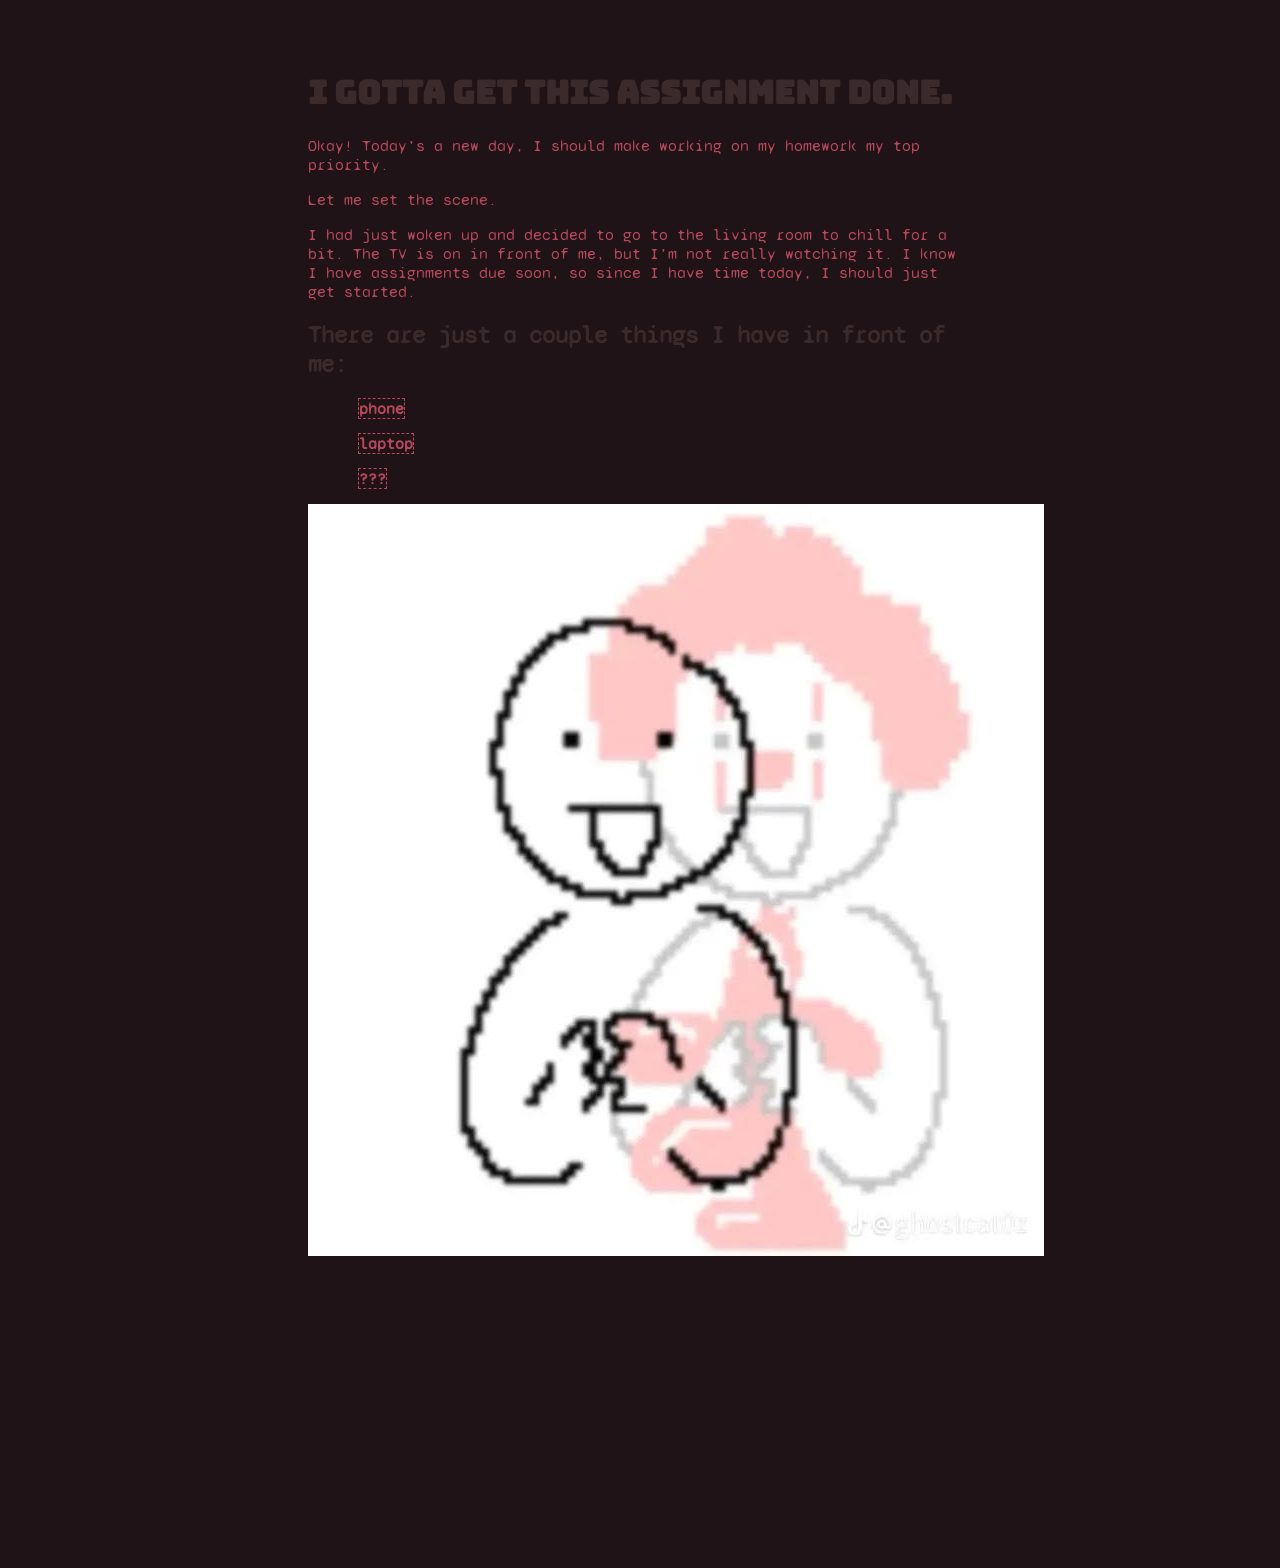
<file: index.html>
<!doctype html>
<html lang="en">
<head>
	<meta charset="utf-8">
	<title>Procrastination</title>
	<link rel="preconnect" href="https://fonts.googleapis.com">
	<link rel="preconnect" href="https://fonts.gstatic.com" crossorigin>
	<link href="https://fonts.googleapis.com/css2?family=Bungee&family=EB+Garamond:ital,wght@0,400..800;1,400..800&family=PT+Sans:ital,wght@0,400;0,700;1,400;1,700&family=Syne+Mono&display=swap" rel="stylesheet">
	<link rel="stylesheet" href="./assets/css/styles.css">
</head>

<body>

	<h1>I gotta get this assignment done.</h1>
	<p>Okay! Today's a new day, I should make working on my homework my top priority.</p>
	<p>Let me set the scene.</p>
	<p> I had just woken up and decided to go to the living room to chill for a bit. The TV is on in front of me, but I'm not really watching it. I know I have assignments due soon, so since I have time today, I should just get started.</p>
	<h2>There are just a couple things I have in front of me:</h2>
	
	<p><a href="phone.html">phone</a></p> 
	<p><a href="laptop.html">laptop</a></p>
	<p><a href="myself.html">???</a></p>
	
	<img src="assets/img/download.jpg" alt="">

	<script src="./assets/js/main.js"></script>
</body>
</html>
</file>
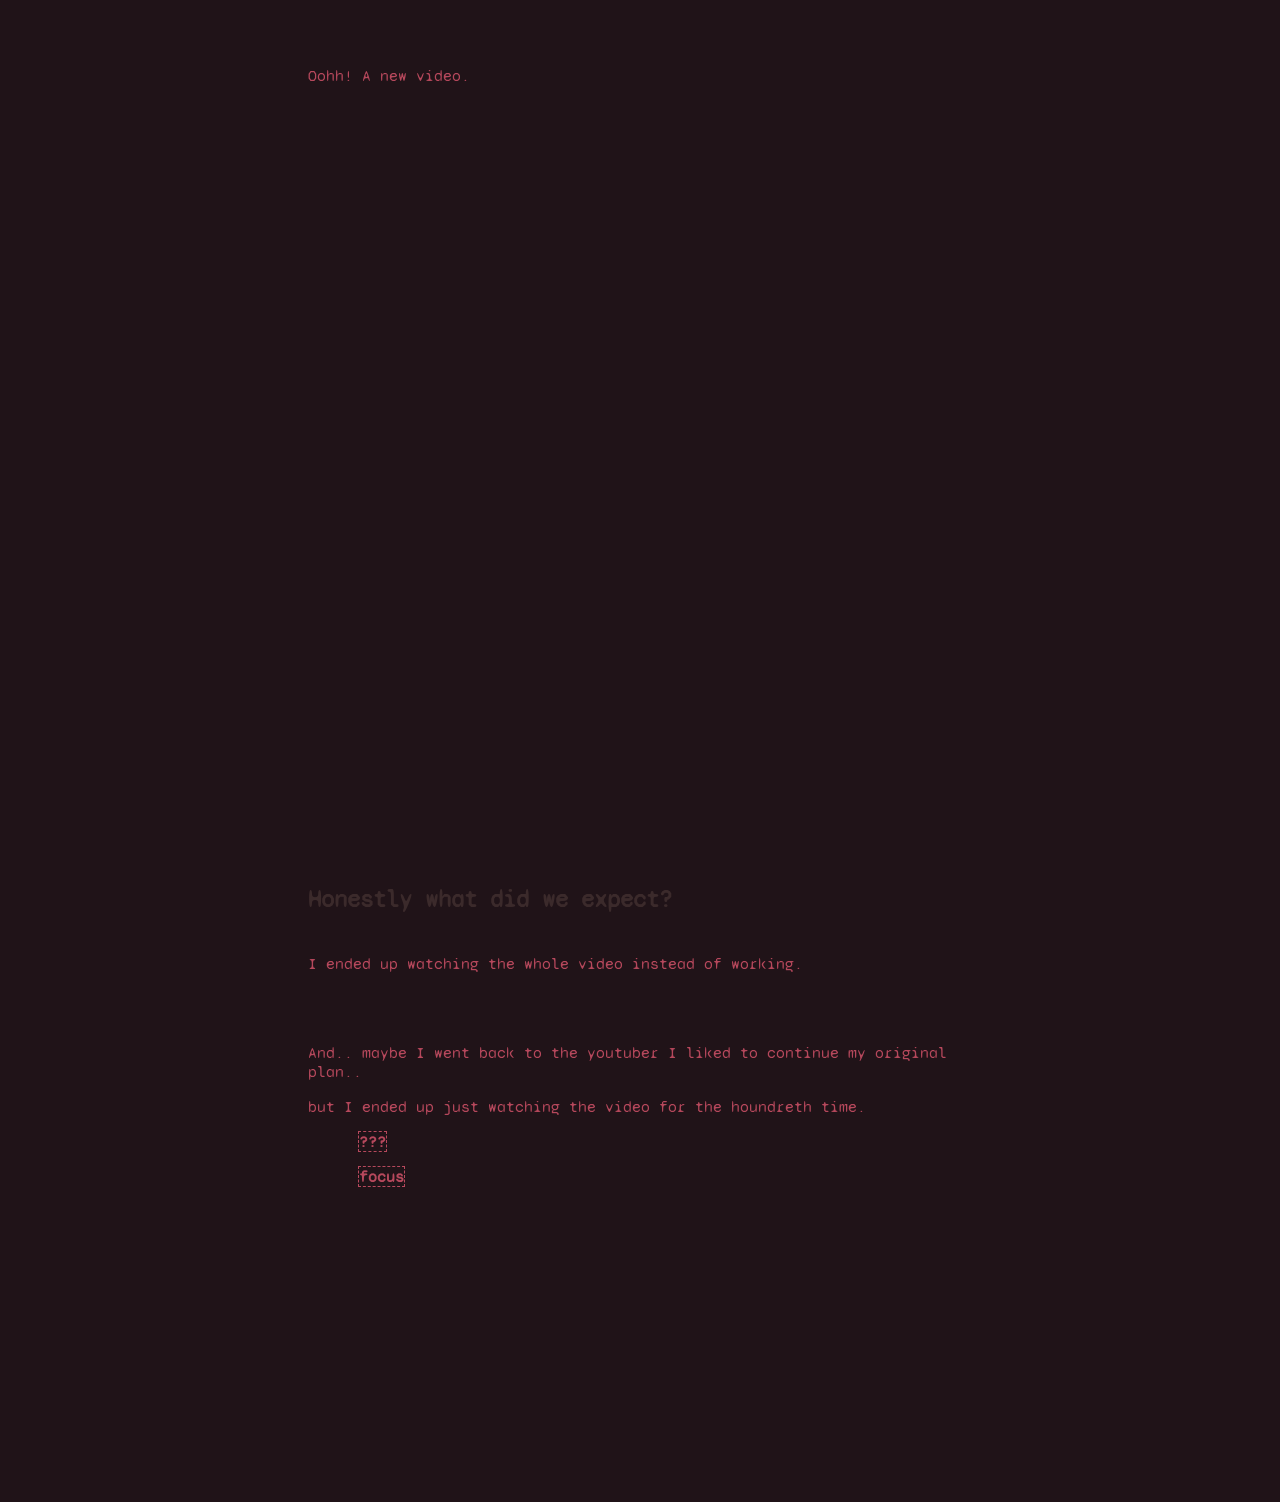
<file: different-video.html>
<!doctype html>
<html lang="en">
<head>
	<meta charset="utf-8">
	<title>Procrastination</title>
	<link rel="preconnect" href="https://fonts.googleapis.com">
	<link rel="preconnect" href="https://fonts.gstatic.com" crossorigin>
	<link href="https://fonts.googleapis.com/css2?family=Bungee&family=EB+Garamond:ital,wght@0,400..800;1,400..800&family=PT+Sans:ital,wght@0,400;0,700;1,400;1,700&family=Syne+Mono&display=swap" rel="stylesheet">
	<link rel="stylesheet" href="./assets/css/styles.css">
</head>

<body>

    <p>Oohh! A new video.</p>
    <h2 style="margin-top: 800px;">Honestly what did we expect?</h2>
    <p style="margin-top: 40px;">I ended up watching the whole video instead of working.</p>
    <p style="margin-top: 70px;">And.. maybe I went back to the youtuber I liked to continue my original plan..</p>
    <p>but I ended up just watching the video for the houndreth time.</p>
	<p><a href="myself.html">???</a></p>
    <p><a href="index.html">focus</a></p>


	<script src="./assets/js/main.js"></script>
</body>
</html>
</file>
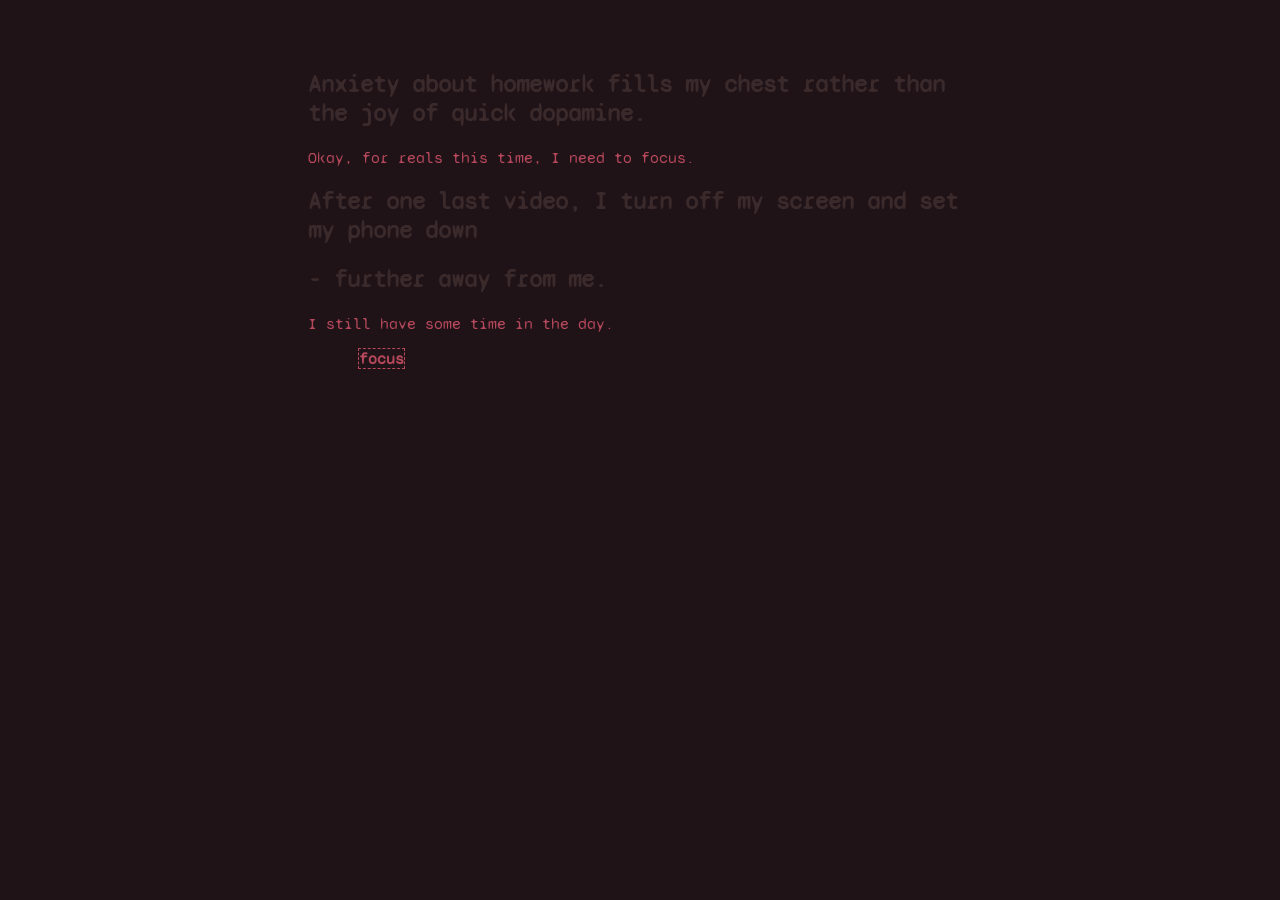
<file: doom-scrolling.html>
<!doctype html>
<html lang="en">
<head>
	<meta charset="utf-8">
	<title>Procrastination</title>
	<link rel="preconnect" href="https://fonts.googleapis.com">
	<link rel="preconnect" href="https://fonts.gstatic.com" crossorigin>
	<link href="https://fonts.googleapis.com/css2?family=Bungee&family=EB+Garamond:ital,wght@0,400..800;1,400..800&family=PT+Sans:ital,wght@0,400;0,700;1,400;1,700&family=Syne+Mono&display=swap" rel="stylesheet">
	<link rel="stylesheet" href="./assets/css/styles.css">
</head>

<body>

	<h2>Anxiety about homework fills my chest rather than the joy of quick dopamine.</h2>
    <p>Okay, for reals this time, I need to focus.</p>
    <h2>After one last video, I turn off my screen and set my phone down</h2>
	<h2>- further away from me.</h2>
    <p>I still have some time in the day.</p>
	<p><a href="index.html">focus</a></p>


	<script src="./assets/js/main.js"></script>
</body>
</html>
</file>
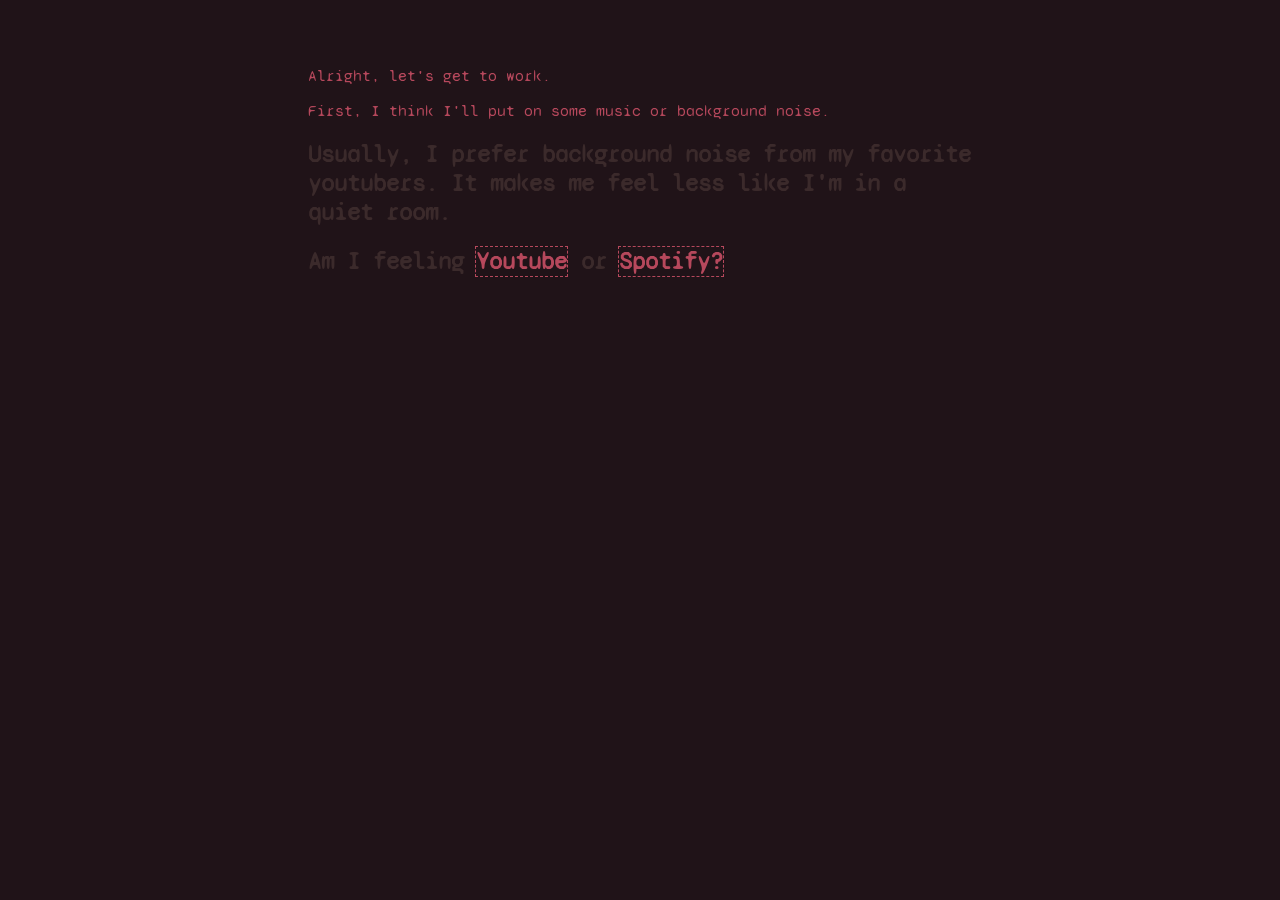
<file: laptop-screen.html>
<!doctype html>
<html lang="en">
<head>
	<meta charset="utf-8">
	<title>Procrastination</title>
	<link rel="preconnect" href="https://fonts.googleapis.com">
	<link rel="preconnect" href="https://fonts.gstatic.com" crossorigin>
	<link href="https://fonts.googleapis.com/css2?family=Bungee&family=EB+Garamond:ital,wght@0,400..800;1,400..800&family=PT+Sans:ital,wght@0,400;0,700;1,400;1,700&family=Syne+Mono&display=swap" rel="stylesheet">
	<link rel="stylesheet" href="./assets/css/styles.css">
</head>

<body>

    <p>Alright, let's get to work.</p>
    <p>First, I think I'll put on some music or background noise.</p>
    <h2>Usually, I prefer background noise from my favorite youtubers. It makes me feel less like I'm in a quiet room.</h2>
    <h2>Am I feeling <a href="youtube-screen.html" style="margin-left: -2px;">Youtube</a> or <a href="spotify-screen.html" style="margin-left: -2px;">Spotify?</a></h2>


	<script src="./assets/js/main.js"></script>
</body>
</html>
</file>
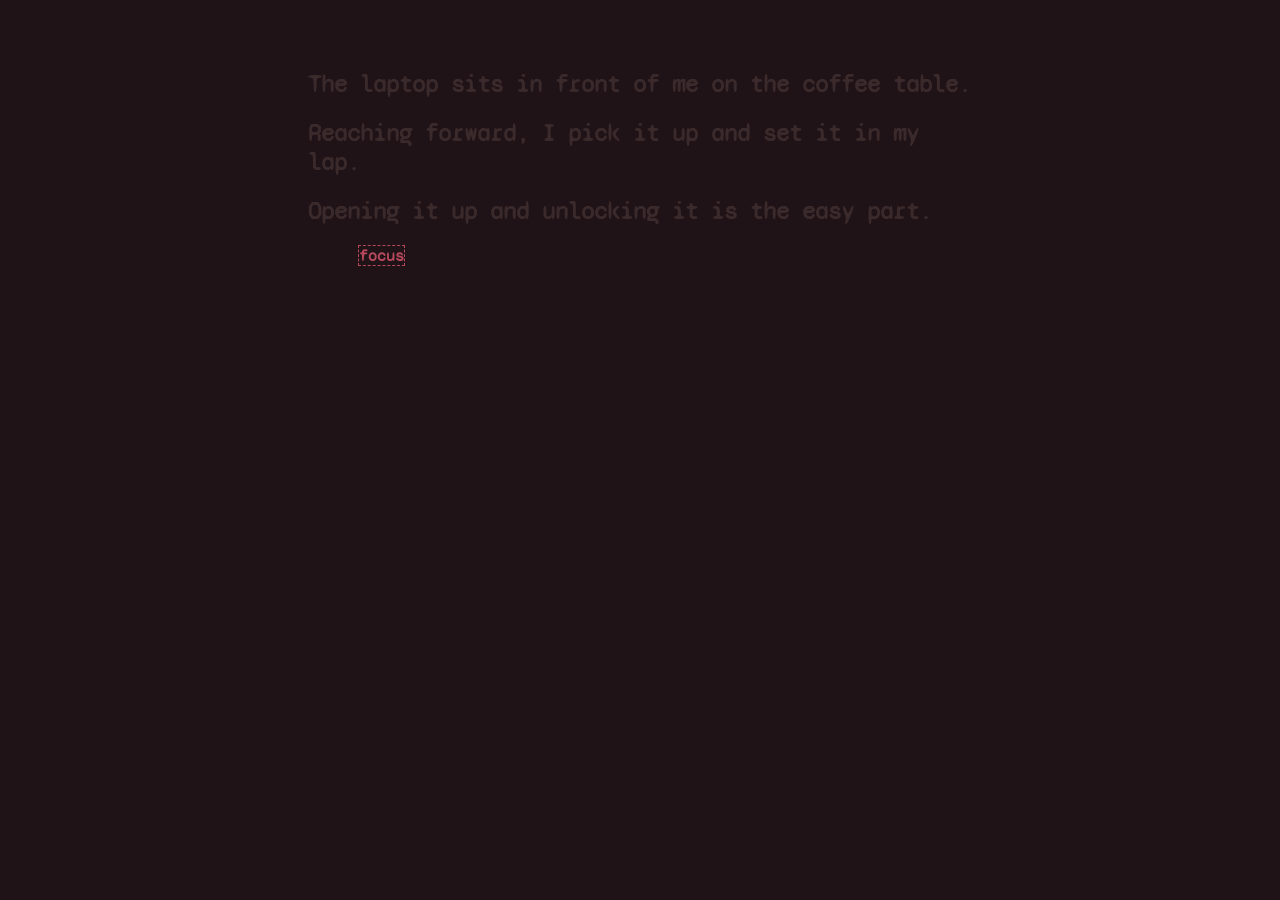
<file: laptop.html>
<!doctype html>
<html lang="en">
<head>
	<meta charset="utf-8">
	<title>Procrastination</title>
	<link rel="preconnect" href="https://fonts.googleapis.com">
	<link rel="preconnect" href="https://fonts.gstatic.com" crossorigin>
	<link href="https://fonts.googleapis.com/css2?family=Bungee&family=EB+Garamond:ital,wght@0,400..800;1,400..800&family=PT+Sans:ital,wght@0,400;0,700;1,400;1,700&family=Syne+Mono&display=swap" rel="stylesheet">
	<link rel="stylesheet" href="./assets/css/styles.css">
</head>

<body>

	<h2>The laptop sits in front of me on the coffee table.</h2>
	<h2>Reaching forward, I pick it up and set it in my lap.</h2>
	<h2>Opening it up and unlocking it is the easy part.</h2>
	<p><a href="laptop-screen.html">focus</a></p>

	<script src="./assets/js/main.js"></script>
</body>
</html>
</file>
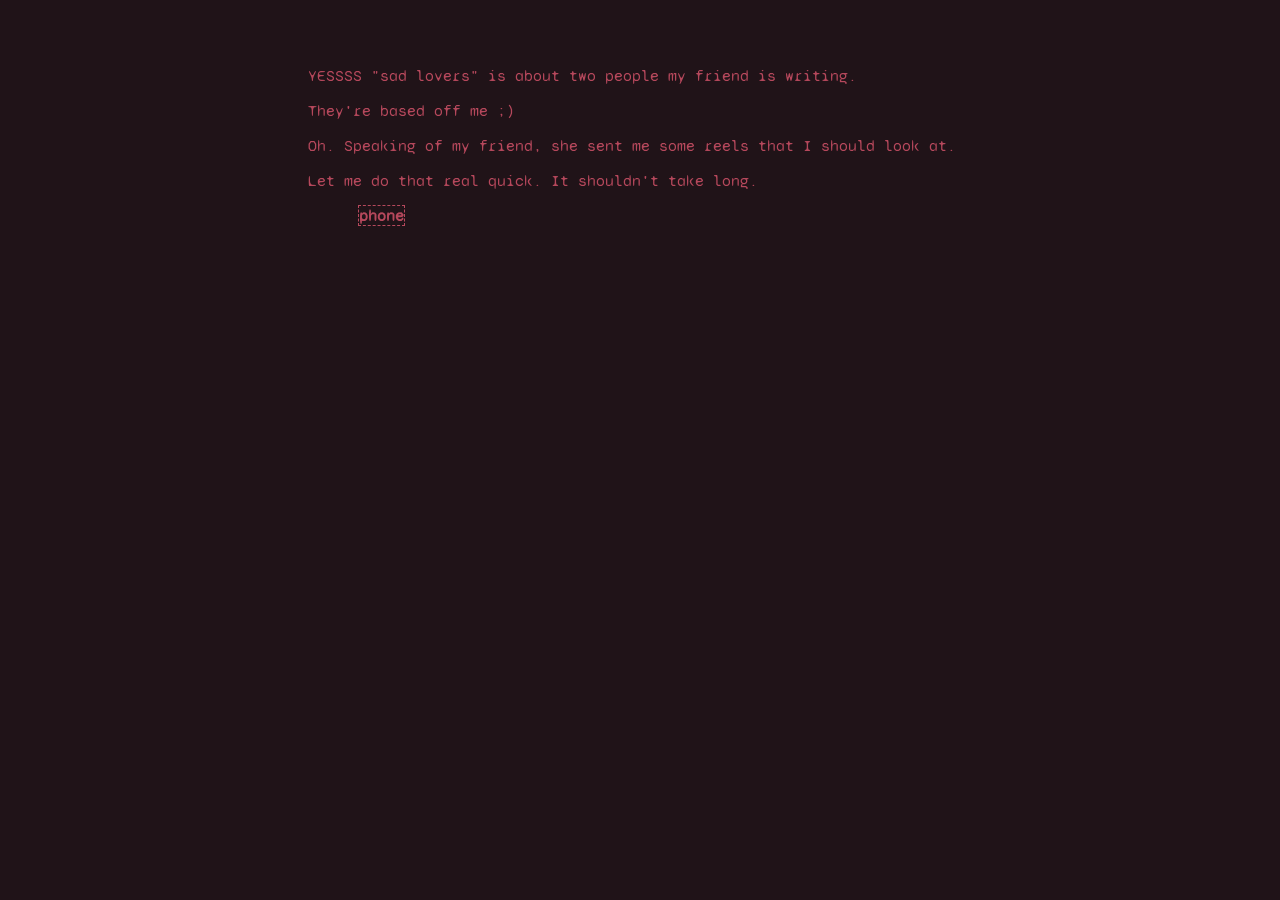
<file: music-playing.html>
<!doctype html>
<html lang="en">
<head>
	<meta charset="utf-8">
	<title>Procrastination</title>
	<link rel="preconnect" href="https://fonts.googleapis.com">
	<link rel="preconnect" href="https://fonts.gstatic.com" crossorigin>
	<link href="https://fonts.googleapis.com/css2?family=Bungee&family=EB+Garamond:ital,wght@0,400..800;1,400..800&family=PT+Sans:ital,wght@0,400;0,700;1,400;1,700&family=Syne+Mono&display=swap" rel="stylesheet">
	<link rel="stylesheet" href="./assets/css/styles.css">
</head>

<body>

    <p>YESSSS "sad lovers" is about two people my friend is writing.</p>
    <p>They're based off me ;)</p>
    <p>Oh. Speaking of my friend, she sent me some reels that I should look at.</p>
    <p>Let me do that real quick. It shouldn't take long.</p>
    <p><a href="phone.html">phone</a></p>  
    
	<script src="./assets/js/main.js"></script>
</body>
</html>
</file>
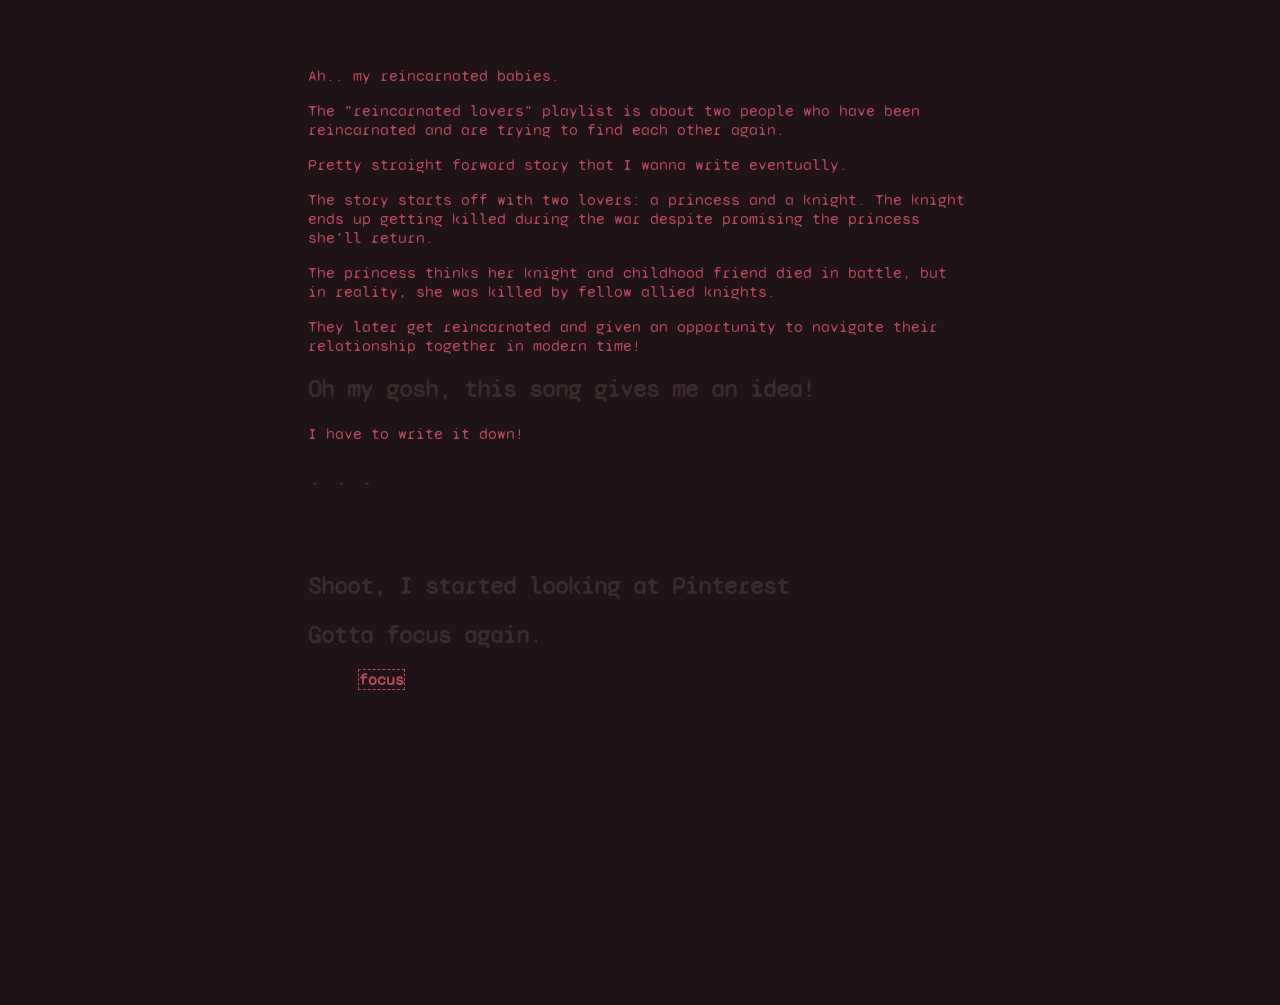
<file: music-playing1.html>
<!doctype html>
<html lang="en">
<head>
	<meta charset="utf-8">
	<title>Procrastination</title>
	<link rel="preconnect" href="https://fonts.googleapis.com">
	<link rel="preconnect" href="https://fonts.gstatic.com" crossorigin>
	<link href="https://fonts.googleapis.com/css2?family=Bungee&family=EB+Garamond:ital,wght@0,400..800;1,400..800&family=PT+Sans:ital,wght@0,400;0,700;1,400;1,700&family=Syne+Mono&display=swap" rel="stylesheet">
	<link rel="stylesheet" href="./assets/css/styles.css">
</head>

<body>

    <p>Ah.. my reincarnated babies.</p>
    <p>The "reincarnated lovers" playlist is about two people who have been reincarnated and are trying to find each other again.</p>
    <p>Pretty straight forward story that I wanna write eventually.</p>
    <p>The story starts off with two lovers: a princess and a knight. The knight ends up getting killed during the war despite promising the princess she'll return.</p>
    <p>The princess thinks her knight and childhood friend died in battle, but in reality, she was killed by fellow allied knights.</p>
    <p>They later get reincarnated and given an opportunity to navigate their relationship together in modern time!</p>
    <h2>Oh my gosh, this song gives me an idea!</h2>
    <p>I have to write it down!</p>
    <h2>. . .</h2>
    <h2 style="margin-top: 80px">Shoot, I started looking at Pinterest</h2>
    <h2>Gotta focus again.</h2>
    <p><a href="index.html">focus</a></p>
 
	<script src="./assets/js/main.js"></script>
</body>
</html>
</file>
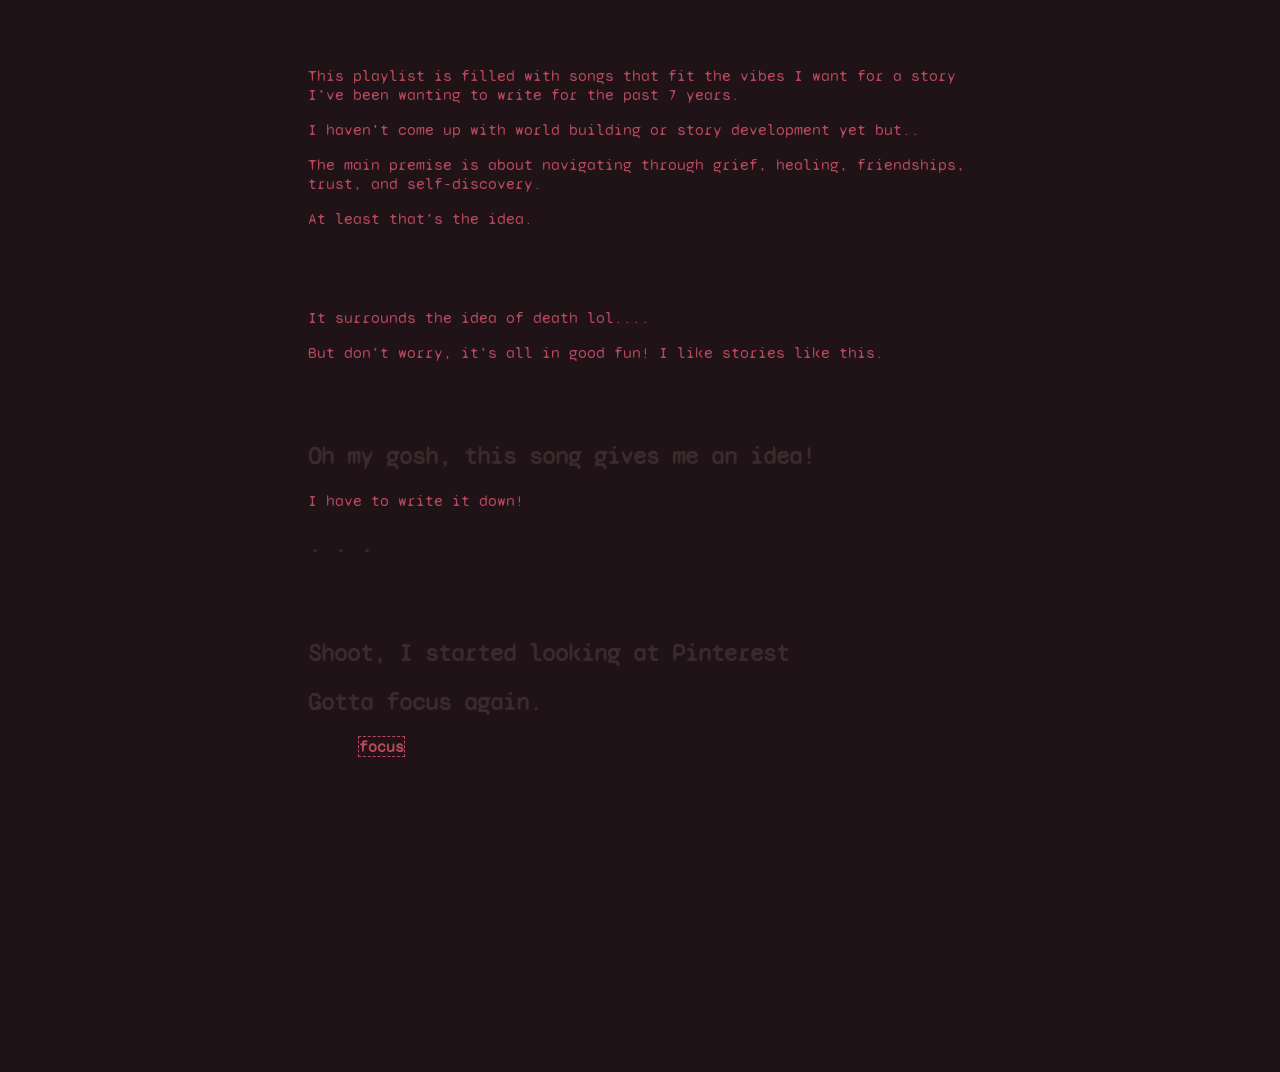
<file: music-playing2.html>
<!doctype html>
<html lang="en">
<head>
	<meta charset="utf-8">
	<title>Procrastination</title>
	<link rel="preconnect" href="https://fonts.googleapis.com">
	<link rel="preconnect" href="https://fonts.gstatic.com" crossorigin>
	<link href="https://fonts.googleapis.com/css2?family=Bungee&family=EB+Garamond:ital,wght@0,400..800;1,400..800&family=PT+Sans:ital,wght@0,400;0,700;1,400;1,700&family=Syne+Mono&display=swap" rel="stylesheet">
	<link rel="stylesheet" href="./assets/css/styles.css">
</head>

<body>

    <p>This playlist is filled with songs that fit the vibes I want for a story I've been wanting to write for the past 7 years.</p>
    <p>I haven't come up with world building or story development yet but..</p>
    <p>The main premise is about navigating through grief, healing, friendships, trust, and self-discovery.</p>
    <p>At least that's the idea.</p>
    <p style="margin-top: 80px;">It surrounds the idea of death lol....</p>
    <p>But don't worry, it's all in good fun! I like stories like this.</p>
    <h2 style="margin-top: 80px;">Oh my gosh, this song gives me an idea!</h2>
    <p>I have to write it down!</p>
    <h2>. . .</h2>
    <h2 style="margin-top: 80px">Shoot, I started looking at Pinterest</h2>
    <h2>Gotta focus again.</h2>
    <p><a href="index.html">focus</a></p>
 
	<script src="./assets/js/main.js"></script>
</body>
</html>
</file>
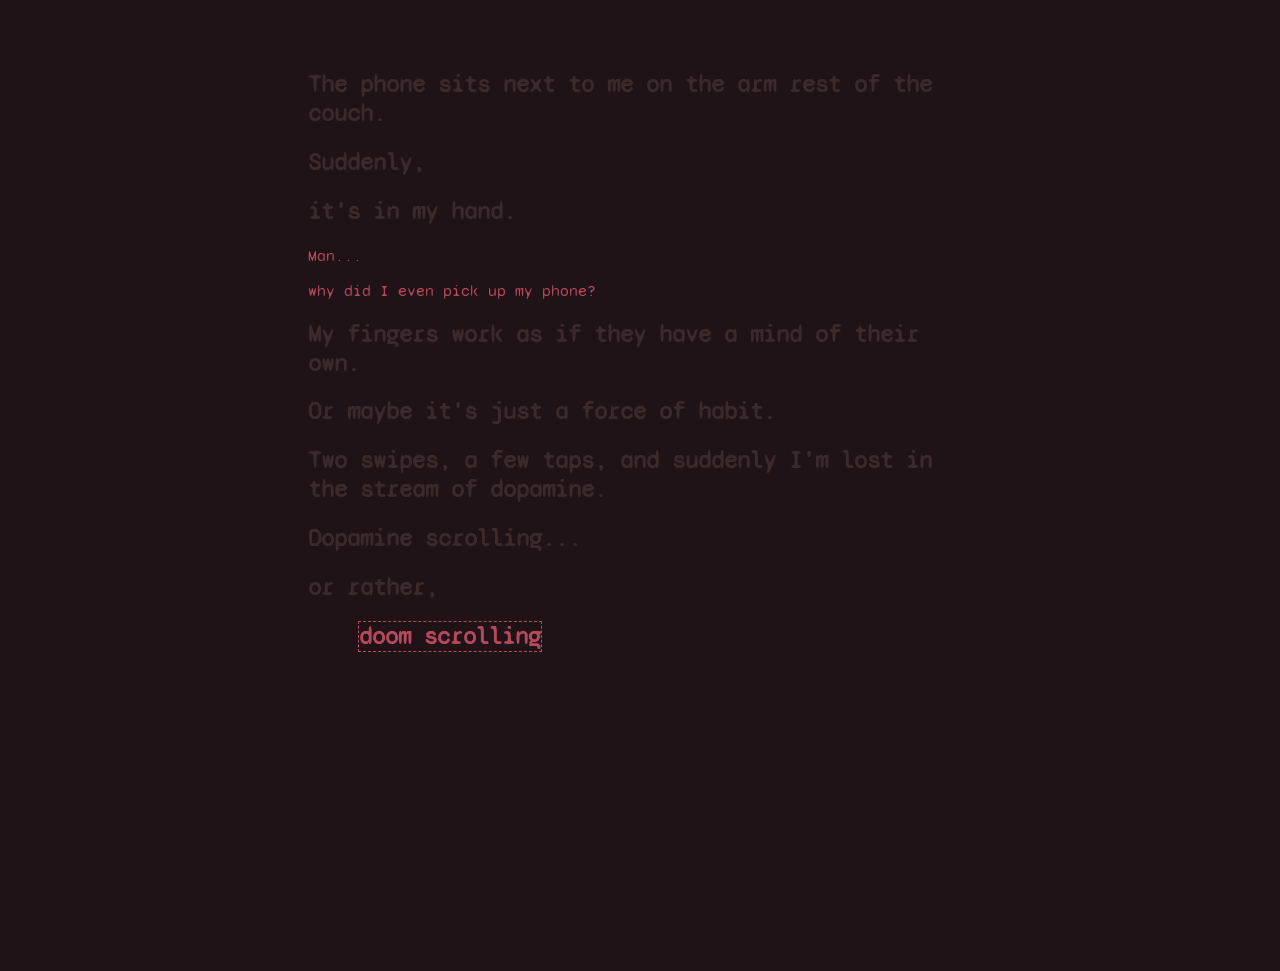
<file: phone.html>
<!doctype html>
<html lang="en">
<head>
	<meta charset="utf-8">
	<title>Procrastination</title>
	<link rel="preconnect" href="https://fonts.googleapis.com">
	<link rel="preconnect" href="https://fonts.gstatic.com" crossorigin>
	<link href="https://fonts.googleapis.com/css2?family=Bungee&family=EB+Garamond:ital,wght@0,400..800;1,400..800&family=PT+Sans:ital,wght@0,400;0,700;1,400;1,700&family=Syne+Mono&display=swap" rel="stylesheet">
	<link rel="stylesheet" href="./assets/css/styles.css">
</head>

<body>

	<h2>The phone sits next to me on the arm rest of the couch.</h2>
	<h2>Suddenly,</h2>
	<h2>it's in my hand.</h2>
	<p>Man...</p>
	<p>why did I even pick up my phone?</p>
	<h2>My fingers work as if they have a mind of their own.</h2>
	<h2>Or maybe it's just a force of habit.</h2>
	<h2>Two swipes, a few taps, and suddenly I'm lost in the stream of dopamine.</h2>
	<h2>Dopamine scrolling...</h2>
	<h2>or rather,</h2>
	<h2><a href="doom-scrolling.html">doom scrolling</a></h2>


	<script src="./assets/js/main.js"></script>
</body>
</html>
</file>
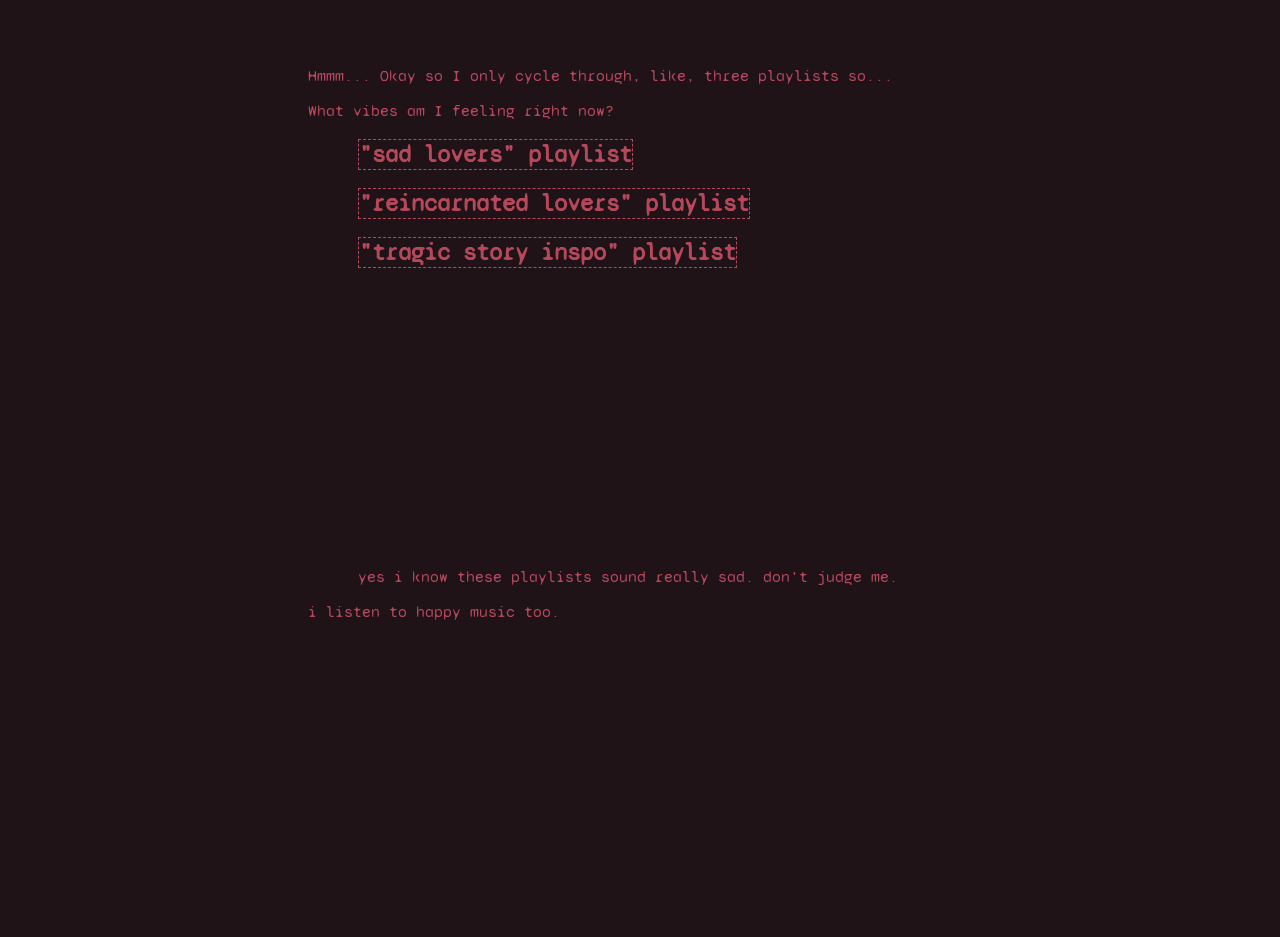
<file: spotify-screen.html>
<!doctype html>
<html lang="en">
<head>
	<meta charset="utf-8">
	<title>Procrastination</title>
	<link rel="preconnect" href="https://fonts.googleapis.com">
	<link rel="preconnect" href="https://fonts.gstatic.com" crossorigin>
	<link href="https://fonts.googleapis.com/css2?family=Bungee&family=EB+Garamond:ital,wght@0,400..800;1,400..800&family=PT+Sans:ital,wght@0,400;0,700;1,400;1,700&family=Syne+Mono&display=swap" rel="stylesheet">
	<link rel="stylesheet" href="./assets/css/styles.css">
</head>

<body>

    <p>Hmmm... Okay so I only cycle through, like, three playlists so...</p>
    <p>What vibes am I feeling right now?</p>
    <h2><a href="music-playing.html">"sad lovers" playlist</a></h2>
    <h2><a href="music-playing1.html">"reincarnated lovers" playlist</a></h2>
    <h2><a href="music-playing2.html">"tragic story inspo" playlist</a></h2>
    <p style="margin-top: 300px; margin-left: 50px;">yes i know these playlists sound really sad. don't judge me.</p>
    <p>i listen to happy music too.</p>

	<script src="./assets/js/main.js"></script>
</body>
</html>
</file>
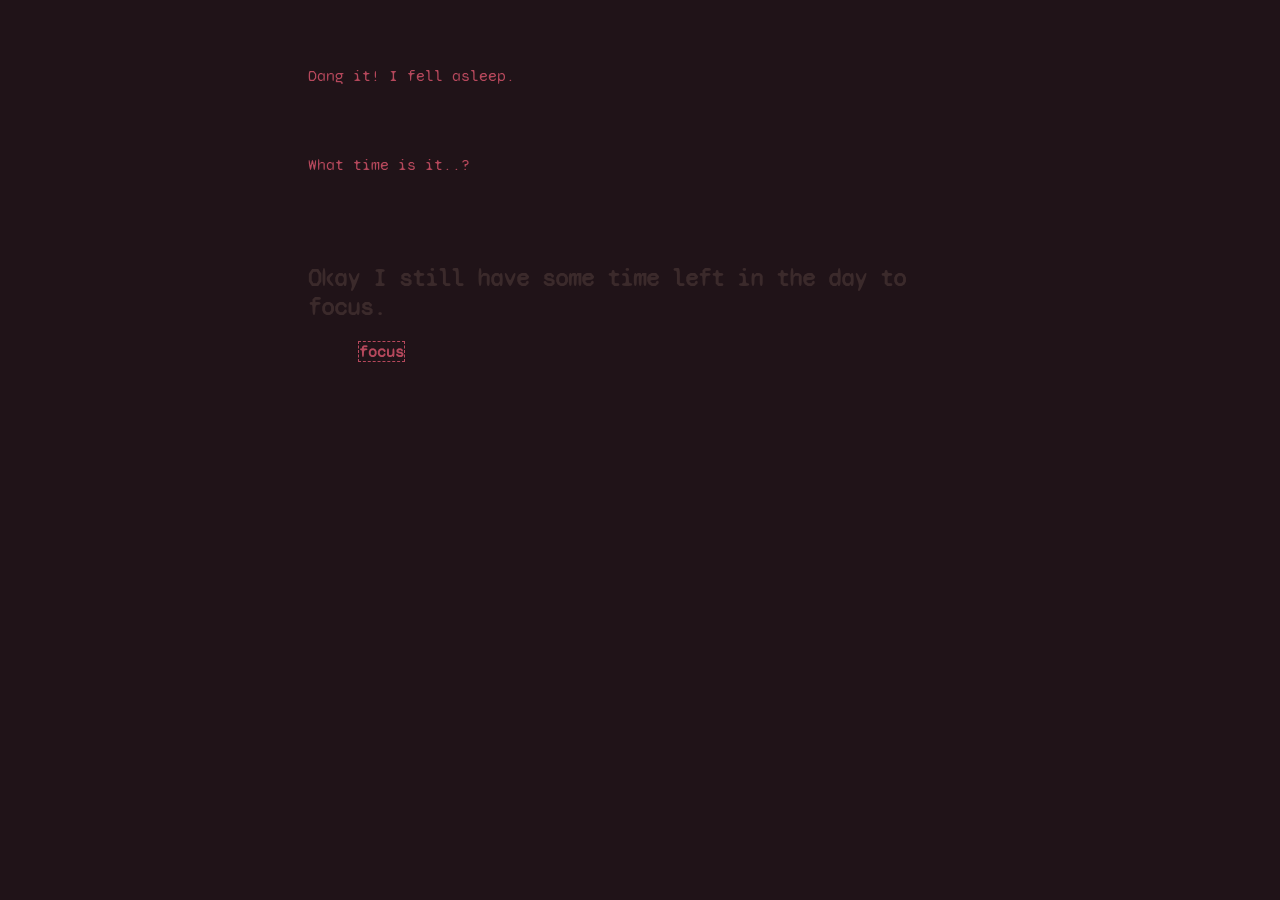
<file: wake-up.html>
<!doctype html>
<html lang="en">
<head>
	<meta charset="utf-8">
	<title>Procrastination</title>
	<link rel="preconnect" href="https://fonts.googleapis.com">
	<link rel="preconnect" href="https://fonts.gstatic.com" crossorigin>
	<link href="https://fonts.googleapis.com/css2?family=Bungee&family=EB+Garamond:ital,wght@0,400..800;1,400..800&family=PT+Sans:ital,wght@0,400;0,700;1,400;1,700&family=Syne+Mono&display=swap" rel="stylesheet">
	<link rel="stylesheet" href="./assets/css/styles.css">
</head>

<body>

	<p>Dang it! I fell asleep.</p>
	<p style="margin-top: 70px;">What time is it..?</p>
    <h2 style="margin-top: 90px;">Okay I still have some time left in the day to focus.</h2>
	<p><a href="index.html">focus</a></p>


	<script src="./assets/js/main.js"></script>
</body>
</html>
</file>
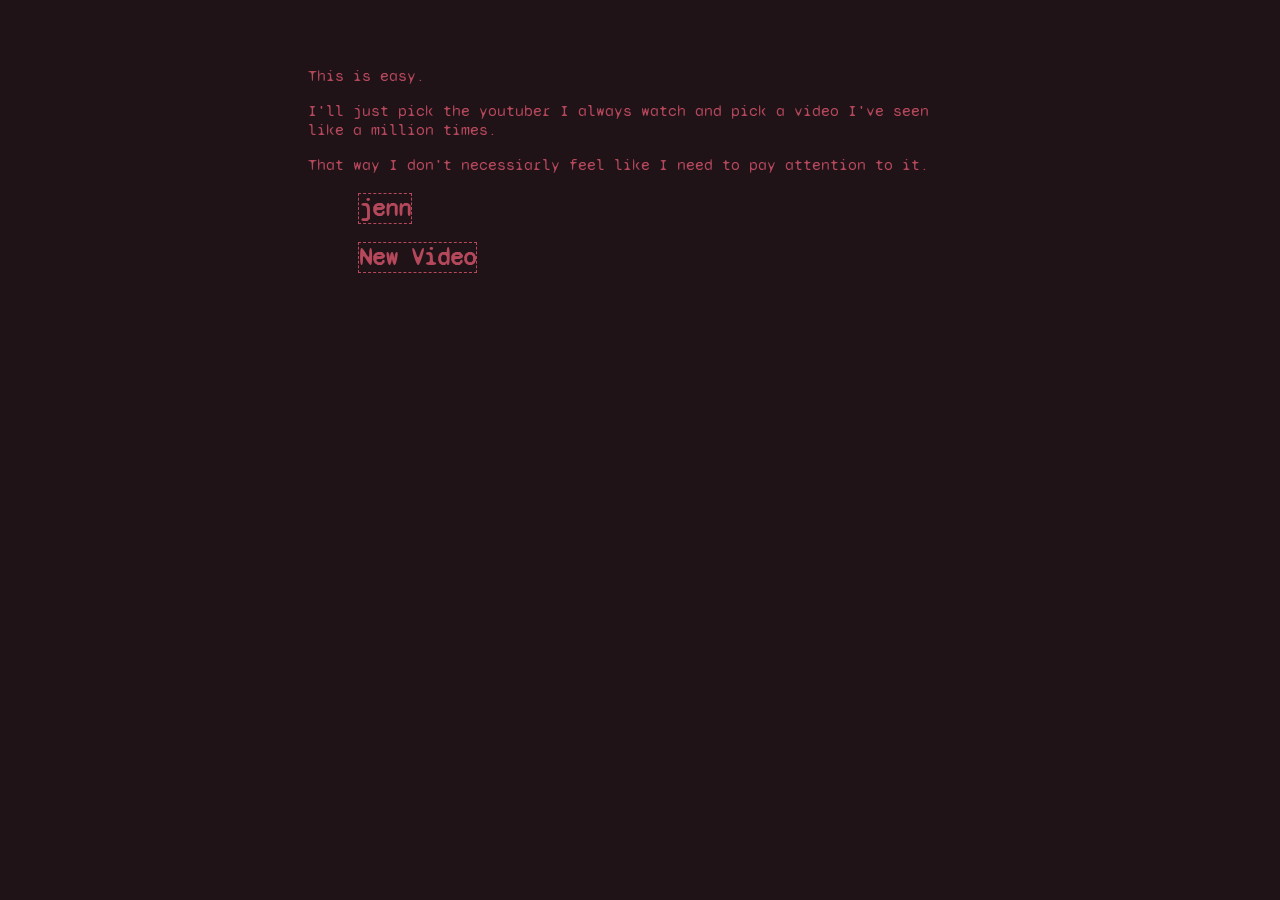
<file: youtube-screen.html>
<!doctype html>
<html lang="en">
<head>
	<meta charset="utf-8">
	<title>Procrastination</title>
	<link rel="preconnect" href="https://fonts.googleapis.com">
	<link rel="preconnect" href="https://fonts.gstatic.com" crossorigin>
	<link href="https://fonts.googleapis.com/css2?family=Bungee&family=EB+Garamond:ital,wght@0,400..800;1,400..800&family=PT+Sans:ital,wght@0,400;0,700;1,400;1,700&family=Syne+Mono&display=swap" rel="stylesheet">
	<link rel="stylesheet" href="./assets/css/styles.css">
</head>

<body>

    <p>This is easy.</p>
    <p>I'll just pick the youtuber I always watch and pick a video I've seen like a million times.</p>
    <p>That way I don't necessiarly feel like I need to pay attention to it.</p>
    <h2><a href="https://www.youtube.com/@jenn" target="_blank">jenn</a></h2>
    <h2><a href="different-video.html">New Video</a></h2>


	<script src="./assets/js/main.js"></script>
</body>
</html>
</file>
<file: assets/css/styles.css>
/* styles.css */

:root {
	font-family: "Syne Mono", monospace;
	font-weight: 400;
	font-style: normal;
	color: #b6485c;
	background-color: #201318;
	margin: 50px 300px 300px 300px;
}

h1 {
	font-family: "Bungee", sans-serif;
	font-style: normal;
	color: #3b2a2b;
}

h2 {
	font-family: "Syne Mono", monospace;
	font-style: normal;
	color: #3b2a2b;
}

a {
	color:#b6485c;
	text-decoration: none;
	margin-left: 50px;
	font-weight: bold;
	border: #b6485c 1px dashed;
}
</file>
